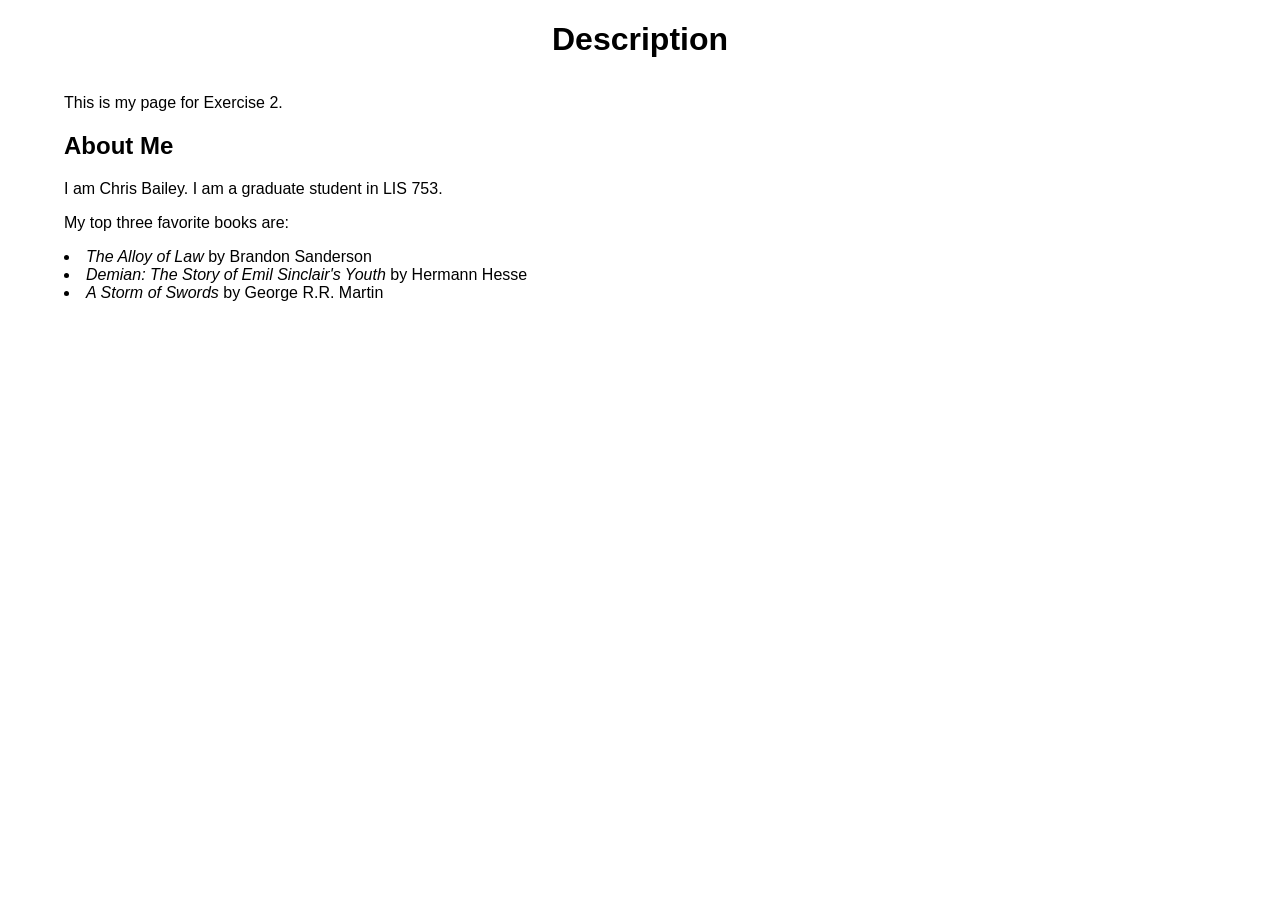
<file: exercise02.html>
<!doctype html>
<html lang="en-US">
  <head>
    <meta charset="utf-8" />
    <title>Exercise 2</title>
    <link rel="stylesheet" href="style.css" />
  </head>
  <body>
    <header>
      <h1>Description</h1>
    </header>
    <p>This is my page for Exercise 2.</p>
      <h2>About Me</h2>
        <p>I am Chris Bailey. I am a graduate student in LIS 753.</p>
      <section>
        <p>My top three favorite books are:</p>
      <li>
        <i>The Alloy of Law</i> by Brandon Sanderson
      </li>
      <li>
        <i>Demian: The Story of Emil Sinclair&apos;s Youth</i> by Hermann Hesse
      </li>
      <li>
        <i>A Storm of Swords</i> by George R.R. Martin
      </li>
    </section>
  </body>
</html>
</file>
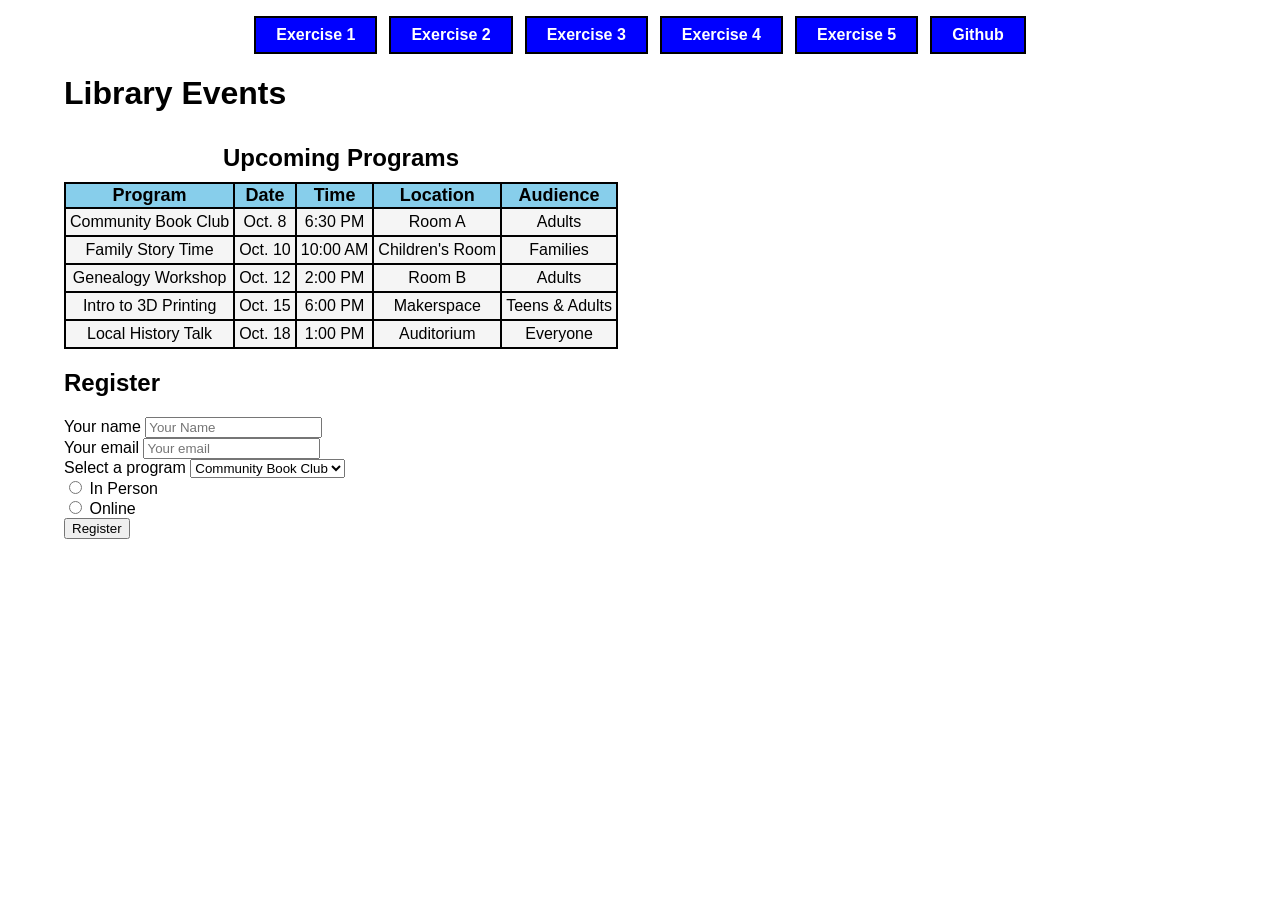
<file: exercise06.html>
<!doctype html>
<html lang="en-US">
  <head>
    <meta charset="utf-8" />
    <title>Exercise 6</title>
    <link rel="stylesheet" href="style.css" />
  </head>
  <body>

      <nav id="main-navigation">
        <ul>
            <li><a alt="Go to Exercise 1" href="index.html">Exercise 1</a></li>
            <li><a alt="Go to Exercise 2" href="exercise02.html">Exercise 2</a></li>
            <li><a alt="Go to Exercise 3" href="exercise03.html">Exercise 3</a></li>
            <li><a alt="Go to Exercise 4" href="exercise04.html">Exercise 4</a></li>
            <li><a alt="Go to Exercise 5" href="exercise05.html">Exercise 5</a></li>
            <li><a alt="Go to Github Repository" href="https://github.com/cbailey326/lis-753-fall-2026">Github</a></li>
        </ul>
    </nav>

    <h1>Library Events</h1>

    <table>
        <caption>Upcoming Programs</caption>
        <thead>
            <tr>
                <th scope="col">Program</th>
                <th scope="col">Date</th>
                <th scope="col">Time</th>
                <th scope="col">Location</th>
                <th scope="col">Audience</th>
            </tr>
        </thead>
        <tbody>
            <tr>
                <td>Community Book Club</td>
                <td>Oct. 8</td>
                <td>6:30 PM</td>
                <td>Room A</td>
                <td>Adults</td>
            </tr>
            <tr>
                <td>Family Story Time</td>
                <td>Oct. 10</td>
                <td>10:00 AM</td>
                <td>Children's Room</td>
                <td>Families</td>
            </tr>
            <tr>
                <td>Genealogy Workshop</td>
                <td>Oct. 12</td>
                <td>2:00 PM</td>
                <td>Room B</td>
                <td>Adults</td>
            </tr>
            <tr>
                <td>Intro to 3D Printing</td>
                <td>Oct. 15</td>
                <td>6:00 PM</td>
                <td>Makerspace</td>
                <td>Teens &amp; Adults</td>
            </tr>
            <tr>
                <td>Local History Talk</td>
                <td>Oct. 18</td>
                <td>1:00 PM</td>
                <td>Auditorium</td>
                <td>Everyone</td>
            </tr>
        </tbody>
    </table>

    <h2>Register</h2>
    <form>
        <div>
            <label for="name">Your name</label>
            <input type="text" name="name" placeholder="Your Name">
        </div>
        <div>
            <label for="email">Your email</label>
            <input type="email" name="email" placeholder="Your email">
        </div>
        <div>
            <label for="program">Select a program</label>
            <select name="program">
                <option name="book-club">Community Book Club</option>
                <option name="story-time">Family Story Time</option>
                <option name="genealogy">Genealogy Workshop</option>
                <option name="3d-printing">Intro to 3D Printing</option>
                <option name="local-history">Local History Talk</option>
            </select>
        </div>
        <div>
            <input type="radio" value="In Person" name="in-person">
            <label for="in-person">In Person</label>
        </div>
        <div>
            <input type="radio" value="Online" name="online">
            <label for="online">Online</label>
        </div>
        <div>
            <input type="submit" value="Register">
        </div>
    </form>
  </body>
</html>
</file>
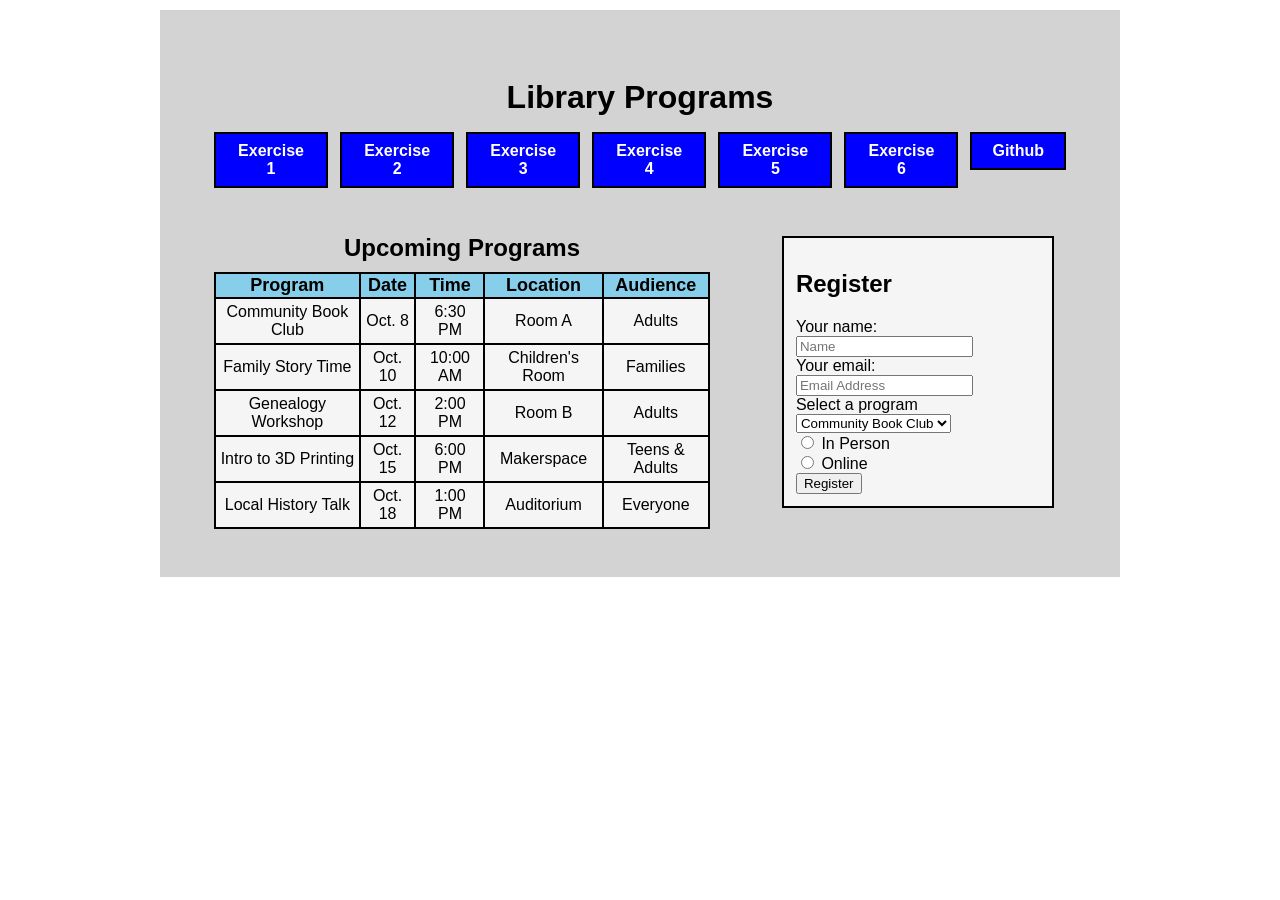
<file: exercise07.html>
<!doctype html>
<html lang="en-US">
  <head>
    <meta charset="utf-8" />
    <title>Exercise 7</title>
    <link rel="stylesheet" href="style.css" />
  </head>
  <body>
    <div class="container">
      <header>
        <h1>Library Programs</h1>
        <nav id="main-navigation">
          <ul>
            <li><a alt="Go to Exercise 1" href="index.html">Exercise 1</a></li>
            <li><a alt="Go to Exercise 2" href="exercise02.html">Exercise 2</a></li>
            <li><a alt="Go to Exercise 3" href="exercise03.html">Exercise 3</a></li>
            <li><a alt="Go to Exercise 4" href="exercise04.html">Exercise 4</a></li>
            <li><a alt="Go to Exercise 5" href="exercise05.html">Exercise 5</a></li>
            <li><a alt="Go to Exercise 6" href="exercise06.html">Exercise 6</a></li>
            <li><a alt="Go to Github Repository" href="https://github.com/cbailey326/lis-753-fall-2026">Github</a></li>
          </ul>
        </nav>    
      </header>
      <main>
      <article class="column">
        <table>
          <caption>Upcoming Programs</caption>
            <thead>
              <tr>
                <th scope="col">Program</th>
                <th scope="col">Date</th>
                <th scope="col">Time</th>
                <th scope="col">Location</th>
                <th scope="col">Audience</th>
              </tr>
            </thead>
            <tbody>
              <tr>
                <td>Community Book Club</td>
                <td>Oct. 8</td>
                <td>6:30 PM</td>
                <td>Room A</td>
                <td>Adults</td>
              </tr>
              <tr>
                <td>Family Story Time</td>
                <td>Oct. 10</td>
                <td>10:00 AM</td>
                <td>Children's Room</td>
                <td>Families</td>
              </tr>
              <tr>
                <td>Genealogy Workshop</td>
                <td>Oct. 12</td>
                <td>2:00 PM</td>
                <td>Room B</td>
                <td>Adults</td>
              </tr>
              <tr>
                <td>Intro to 3D Printing</td>
                <td>Oct. 15</td>
                <td>6:00 PM</td>
                <td>Makerspace</td>
                <td>Teens &amp; Adults</td>
              </tr>
              <tr>
                <td>Local History Talk</td>
                <td>Oct. 18</td>
                <td>1:00 PM</td>
                <td>Auditorium</td>
                <td>Everyone</td>
              </tr>
            </tbody>
          </table>
        </article>
        <aside>
          <h2>Register</h2>
          <form>
            <div>
              <label for="name">Your name:</label>
              <input type="text" name="name" placeholder="Name">
            </div>
            <div>
              <label for="email">Your email:</label>
              <input type="email" name="email" placeholder="Email Address">
            </div>
            <div>
              <label for="program">Select a program</label>
              <select name="program">
                <option name="book-club">Community Book Club</option>
                <option name="story-time">Family Story Time</option>
                <option name="genealogy">Genealogy Workshop</option>
                <option name="3d-printing">Intro to 3D Printing</option>
                <option name="local-history">Local History Talk</option>
              </select>
            </div>
            <div>
              <input type="radio" value="In Person" name="in-person">
              <label for="in-person">In Person</label>
            </div>
            <div>
              <input type="radio" value="Online" name="online">
              <label for="online">Online</label>
            </div>
            <div>
              <input type="submit" value="Register">
            </div>
          </form>
        </aside>
      </main>
    </div>
    
  </body>
</html>
</file>
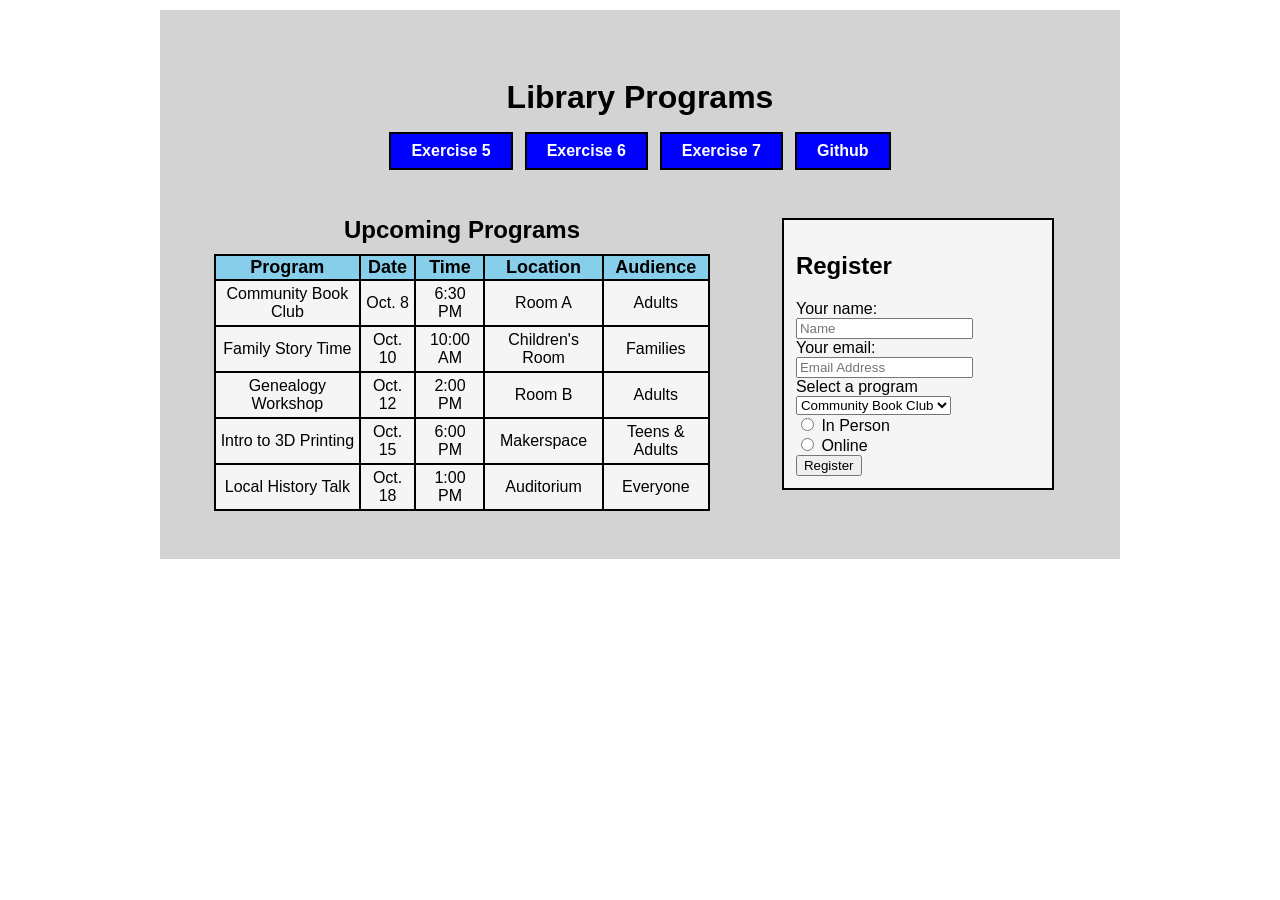
<file: exercise08.html>
<!doctype html>
<html lang="en-US">
  <head>
    <meta charset="utf-8" />
    <meta name="viewport" content="width=device-width, initial-scale=1.0">
    <title>Exercise 8</title>
    <link rel="stylesheet" href="style.css" />
  </head>
  <body>
    <div class="container">
      <header>
        <h1>Library Programs</h1>
        <nav id="main-navigation">
          <ul>
            <li><a alt="Go to Exercise 5" href="exercise05.html">Exercise 5</a></li>
            <li><a alt="Go to Exercise 6" href="exercise06.html">Exercise 6</a></li>
            <li><a alt="Go to Exercise 7" href="exercise07.html">Exercise 7</a></li>
            <li><a alt="Go to Github Repository" href="https://github.com/cbailey326/lis-753-fall-2026">Github</a></li>
          </ul>
        </nav>    
      </header>
      <main>
      <article class="column">
        <table>
          <caption>Upcoming Programs</caption>
            <thead>
              <tr>
                <th scope="col">Program</th>
                <th scope="col">Date</th>
                <th scope="col">Time</th>
                <th scope="col">Location</th>
                <th scope="col">Audience</th>
              </tr>
            </thead>
            <tbody>
              <tr>
                <td>Community Book Club</td>
                <td>Oct. 8</td>
                <td>6:30 PM</td>
                <td>Room A</td>
                <td>Adults</td>
              </tr>
              <tr>
                <td>Family Story Time</td>
                <td>Oct. 10</td>
                <td>10:00 AM</td>
                <td>Children's Room</td>
                <td>Families</td>
              </tr>
              <tr>
                <td>Genealogy Workshop</td>
                <td>Oct. 12</td>
                <td>2:00 PM</td>
                <td>Room B</td>
                <td>Adults</td>
              </tr>
              <tr>
                <td>Intro to 3D Printing</td>
                <td>Oct. 15</td>
                <td>6:00 PM</td>
                <td>Makerspace</td>
                <td>Teens &amp; Adults</td>
              </tr>
              <tr>
                <td>Local History Talk</td>
                <td>Oct. 18</td>
                <td>1:00 PM</td>
                <td>Auditorium</td>
                <td>Everyone</td>
              </tr>
            </tbody>
          </table>
        </article>
        <aside>
          <h2>Register</h2>
          <form>
            <div>
              <label for="name">Your name:</label>
              <input type="text" name="name" placeholder="Name">
            </div>
            <div>
              <label for="email">Your email:</label>
              <input type="email" name="email" placeholder="Email Address">
            </div>
            <div>
              <label for="program">Select a program</label>
              <select name="program">
                <option name="book-club">Community Book Club</option>
                <option name="story-time">Family Story Time</option>
                <option name="genealogy">Genealogy Workshop</option>
                <option name="3d-printing">Intro to 3D Printing</option>
                <option name="local-history">Local History Talk</option>
              </select>
            </div>
            <div>
              <input type="radio" value="In Person" name="in-person">
              <label for="in-person">In Person</label>
            </div>
            <div>
              <input type="radio" value="Online" name="online">
              <label for="online">Online</label>
            </div>
            <div>
              <input type="submit" value="Register">
            </div>
          </form>
        </aside>
      </main>
    </div>
  </body>
</html>
</file>
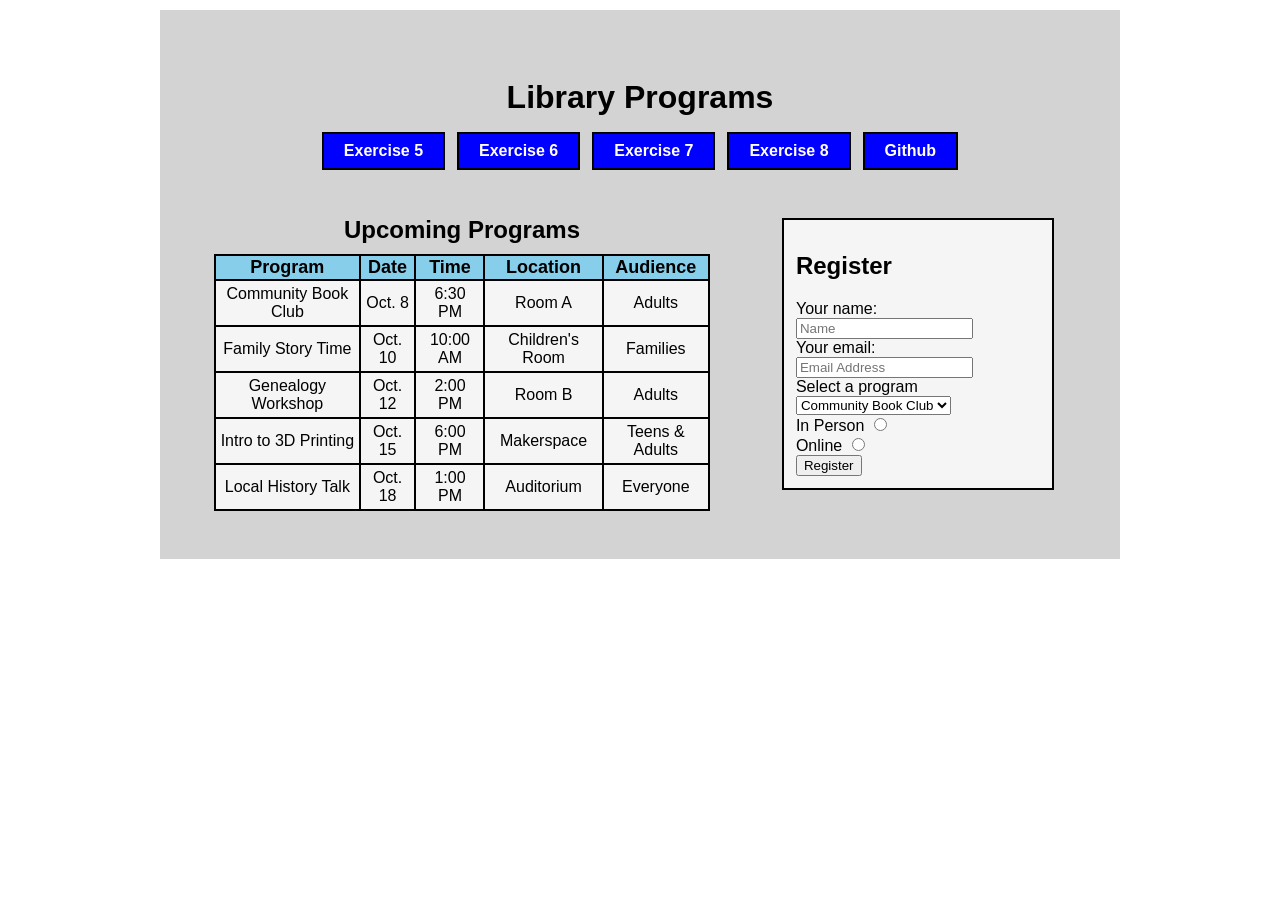
<file: exercise09.html>
<!doctype html>
<html lang="en-US">
  <head>
    <meta charset="utf-8" />
    <meta name="viewport" content="width=device-width, initial-scale=1.0">
    <title>Exercise 9</title>
    <link rel="stylesheet" href="style.css" />
  </head>
  <body>
    <div class="container">
      <header>
        <h1>Library Programs</h1>
        <nav id="main-navigation">
          <ul>
            <li><a alt="Go to Exercise 5" href="exercise05.html">Exercise 5</a></li>
            <li><a alt="Go to Exercise 6" href="exercise06.html">Exercise 6</a></li>
            <li><a alt="Go to Exercise 7" href="exercise07.html">Exercise 7</a></li>
            <li><a alt="Go to Exercise 8" href="exercise08.html">Exercise 8</a></li>
            <li><a alt="Go to Github Repository" href="https://github.com/cbailey326/lis-753-fall-2026">Github</a></li>
          </ul>
        </nav>    
      </header>
      <main>
      <article class="column">
        <table>
          <caption>Upcoming Programs</caption>
            <thead>
              <tr>
                <th scope="col">Program</th>
                <th scope="col">Date</th>
                <th scope="col">Time</th>
                <th scope="col">Location</th>
                <th scope="col">Audience</th>
              </tr>
            </thead>
            <tbody>
              <tr>
                <td>Community Book Club</td>
                <td>Oct. 8</td>
                <td>6:30 PM</td>
                <td>Room A</td>
                <td>Adults</td>
              </tr>
              <tr>
                <td>Family Story Time</td>
                <td>Oct. 10</td>
                <td>10:00 AM</td>
                <td>Children's Room</td>
                <td>Families</td>
              </tr>
              <tr>
                <td>Genealogy Workshop</td>
                <td>Oct. 12</td>
                <td>2:00 PM</td>
                <td>Room B</td>
                <td>Adults</td>
              </tr>
              <tr>
                <td>Intro to 3D Printing</td>
                <td>Oct. 15</td>
                <td>6:00 PM</td>
                <td>Makerspace</td>
                <td>Teens &amp; Adults</td>
              </tr>
              <tr>
                <td>Local History Talk</td>
                <td>Oct. 18</td>
                <td>1:00 PM</td>
                <td>Auditorium</td>
                <td>Everyone</td>
              </tr>
            </tbody>
          </table>
        </article>
        <aside>
          <h2>Register</h2>
          <form>
            <div>
              <label for="name">Your name:</label>
              <input type="text" name="name" id="name" placeholder="Name">
            </div>
            <div>
              <label for="email">Your email:</label>
              <input type="email" name="email" id="email" placeholder="Email Address">
            </div>
            <div>
              <label for="program">Select a program</label>
              <select name="program" id="program">
                <option name="book-club">Community Book Club</option>
                <option name="story-time">Family Story Time</option>
                <option name="genealogy">Genealogy Workshop</option>
                <option name="3d-printing">Intro to 3D Printing</option>
                <option name="local-history">Local History Talk</option>
              </select>
            </div>
            <div>
              <label for="in-person">In Person</label>
              <input type="radio" value="In Person" name="in-person" id="in-person">
            </div>
            <div>
              <label for="online">Online</label>
              <input type="radio" value="Online" name="online" id="online">
            </div>
            <div>
              <input type="submit" value="Register">
            </div>
          </form>
        </aside>
      </main>
    </div>
  </body>
</html>
</file>
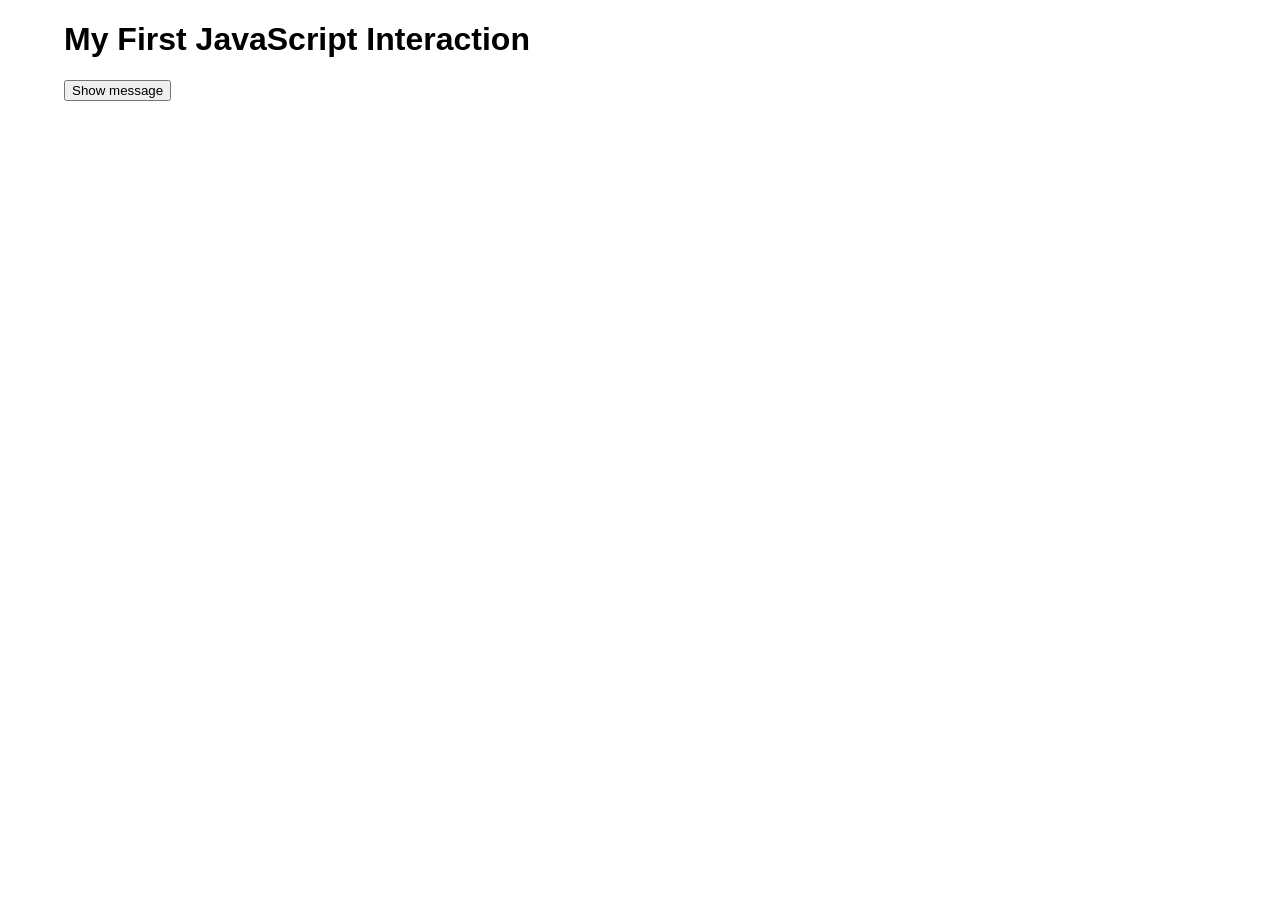
<file: exercise10.html>
<!doctype html>
<html lang="en-US">
  <head>
    <meta charset="utf-8" />
    <meta name="viewport" content="width=device-width, initial-scale=1.0">
    <title>Exercise 10</title>
    <link rel="stylesheet" href="style.css" />
  </head>

  <body>

    <h1>My First JavaScript Interaction</h1>

    <button id="message-button">Show message</button>

    <p id="message" hidden>Hello! You clicked a button</p>

    <script src="./script.js"></script>
  </body>
</html>
</file>
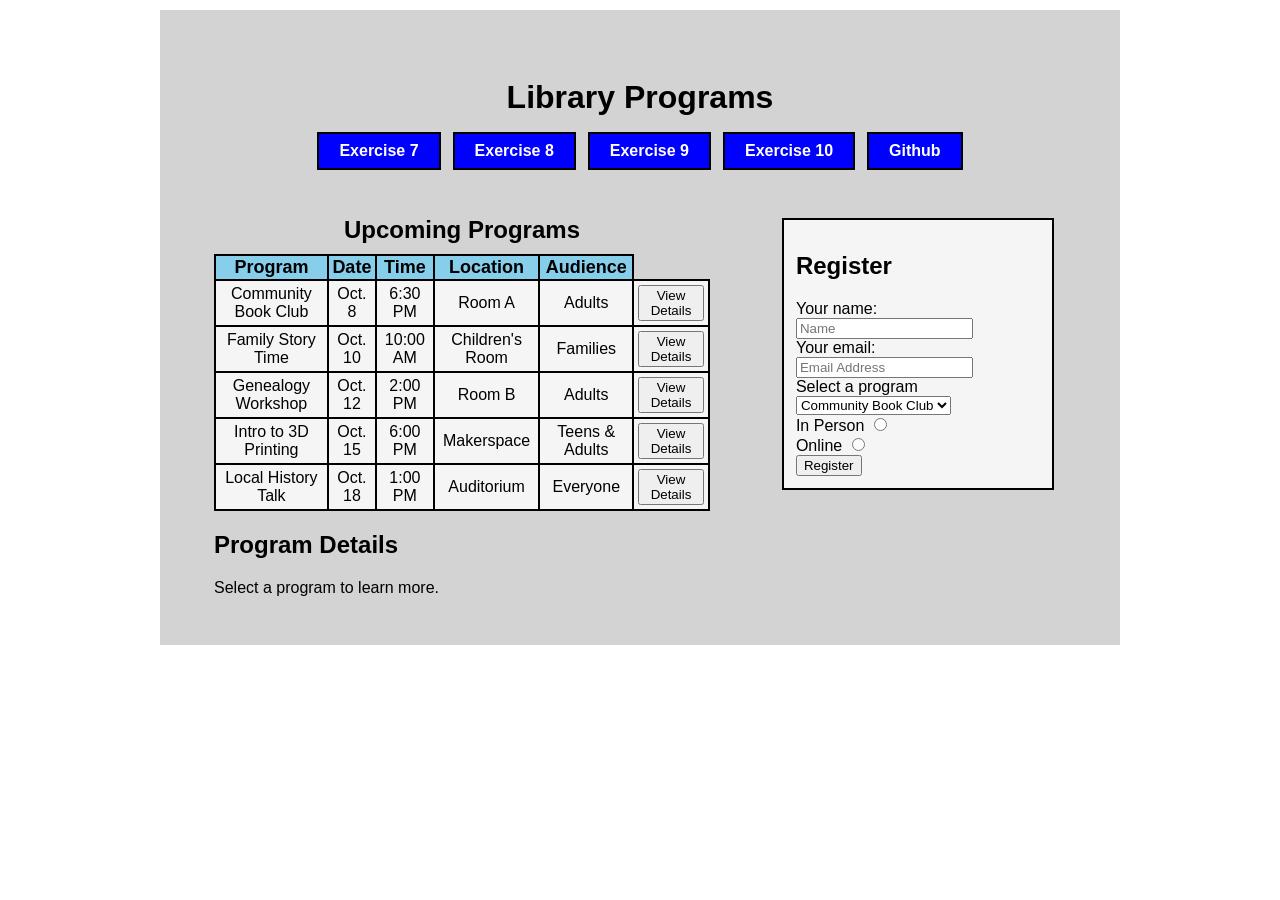
<file: exercise11.html>
<!doctype html>
<html lang="en-US">
  <head>
    <meta charset="utf-8" />
    <meta name="viewport" content="width=device-width, initial-scale=1.0">
    <title>Exercise 11</title>
    <link rel="stylesheet" href="style.css" />
  </head>
  <body>
    <div class="container">
      <header>
        <h1>Library Programs</h1>
        <nav id="main-navigation">
          <ul>
            <li><a alt="Go to Exercise 7" href="exercise07.html">Exercise 7</a></li>
            <li><a alt="Go to Exercise 8" href="exercise08.html">Exercise 8</a></li>
            <li><a alt="Go to Exercise 9" href="exercise09.html">Exercise 9</a></li>
            <li><a alt="Go to Exercise 10" href="exercise10.html">Exercise 10</a></li>
            <li><a alt="Go to Github Repository" href="https://github.com/cbailey326/lis-753-fall-2026">Github</a></li>
          </ul>
        </nav>    
      </header>
      <main>
      <article class="column">
        <table>
          <caption>Upcoming Programs</caption>
            <thead>
              <tr>
                <th scope="col">Program</th>
                <th scope="col">Date</th>
                <th scope="col">Time</th>
                <th scope="col">Location</th>
                <th scope="col">Audience</th>
              </tr>
            </thead>
            <tbody>
              <tr>
                <td>Community Book Club</td>
                <td>Oct. 8</td>
                <td>6:30 PM</td>
                <td>Room A</td>
                <td>Adults</td>
                <td><button type="button" class="details-button" data-target="book-club">View Details</button></td>
              </tr>
              <tr>
                <td>Family Story Time</td>
                <td>Oct. 10</td>
                <td>10:00 AM</td>
                <td>Children's Room</td>
                <td>Families</td>
                <td><button type="button" class="details-button" data-target="storytime">View Details</button></td>
              </tr>
              <tr>
                <td>Genealogy Workshop</td>
                <td>Oct. 12</td>
                <td>2:00 PM</td>
                <td>Room B</td>
                <td>Adults</td>
                <td><button type="button" class="details-button" data-target="genealogy">View Details</button></td>
              </tr>
              <tr>
                <td>Intro to 3D Printing</td>
                <td>Oct. 15</td>
                <td>6:00 PM</td>
                <td>Makerspace</td>
                <td>Teens &amp; Adults</td>
                <td><button type="button" class="details-button" data-target="3d-printing">View Details</button></td>
              </tr>
              <tr>
                <td>Local History Talk</td>
                <td>Oct. 18</td>
                <td>1:00 PM</td>
                <td>Auditorium</td>
                <td>Everyone</td>
                <td><button type="button" class="details-button" data-target="local-history">View Details</button></td>
              </tr>
            </tbody>
          </table>
        <div class="about">
          <h2>Program Details</h2>
          <a>Select a program to learn more.</a>
          <div id="book-club" class="program-details" hidden>
            <h3>Book Club Details</h3>
            <p>Join a group to discuss current popular books.</p>
          </div>
          <div id="storytime" class="program-details" hidden>
            <h3>Family Story Time Details</h3>
            <p>Our latest weekly story time enjoy by our community's youngest patrons.</p>
          </div>
          <div id="genealogy" class="program-details" hidden>
            <h3>Genealogy Workshop Details</h3>
            <p>Learn how to research family trees in our workshop.</p>
          </div>
          <div id="3d-printing" class="program-details" hidden>
            <h3>Intro to 3D Printing Details</h3>
            <p>Learn the basics of how to use a 3D printing program.</p>
          </div>
          <div id="local-history" class="program-details" hidden>
            <h3>Local History Talk Details</h3>
            <p>Learn the community's history as presented by our town historian.</p>
          </div>
        </div>
        </article>
        <aside>
          <h2>Register</h2>
          <form>
            <div>
              <label for="name">Your name:</label>
              <input type="text" name="name" id="name" placeholder="Name">
            </div>
            <div>
              <label for="email">Your email:</label>
              <input type="email" name="email" id="email" placeholder="Email Address">
            </div>
            <div>
              <label for="program">Select a program</label>
              <select name="program" id="program">
                <option name="book-club">Community Book Club</option>
                <option name="story-time">Family Story Time</option>
                <option name="genealogy">Genealogy Workshop</option>
                <option name="3d-printing">Intro to 3D Printing</option>
                <option name="local-history">Local History Talk</option>
              </select>
            </div>
            <div>
              <label for="in-person">In Person</label>
              <input type="radio" value="In Person" name="in-person" id="in-person">
            </div>
            <div>
              <label for="online">Online</label>
              <input type="radio" value="Online" name="online" id="online">
            </div>
            <div>
              <input type="submit" value="Register">
            </div>
          </form>
        </aside>
      </main>
    </div>
    <script src="./script-exer11.js"></script>
  </body>
</html>
</file>
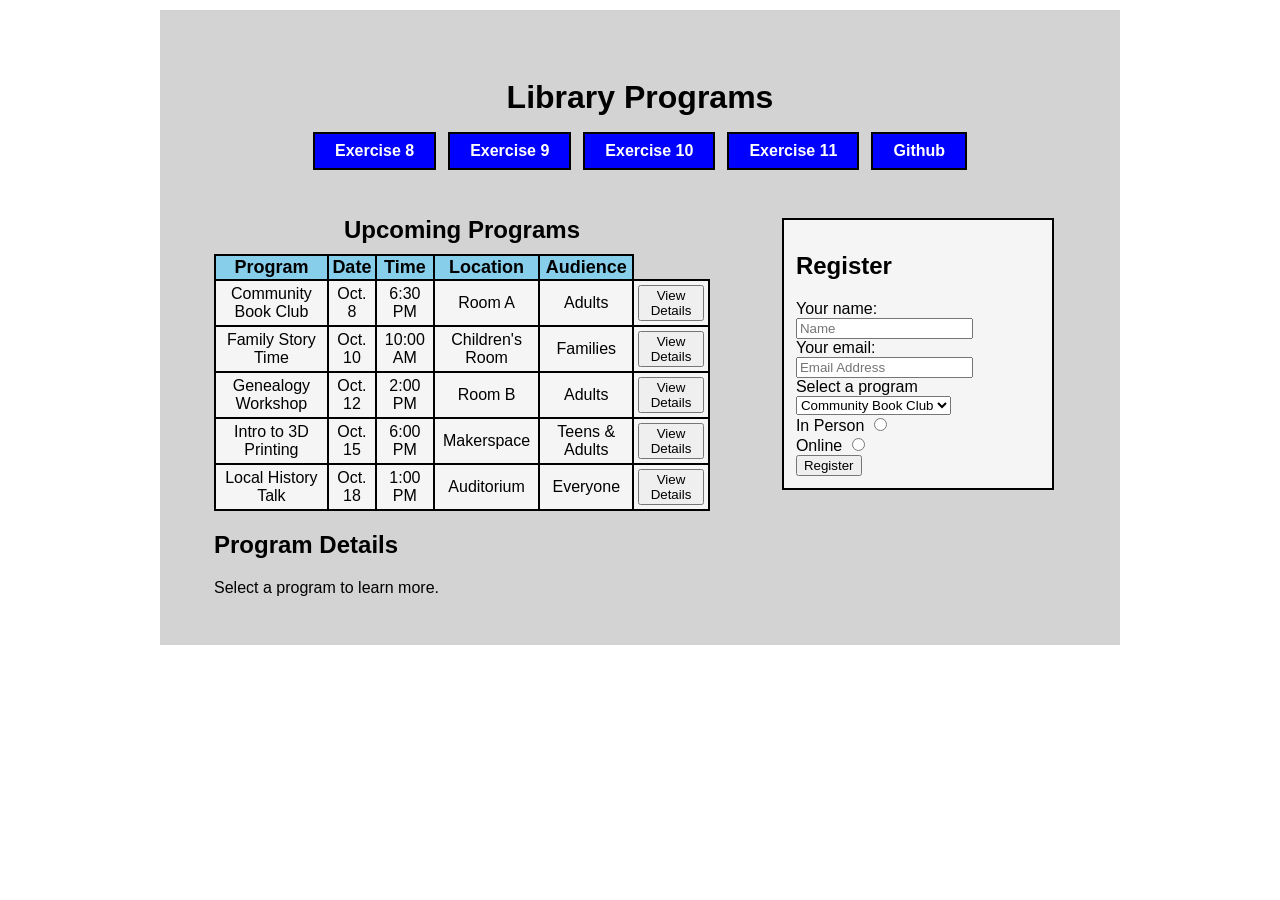
<file: exercise12.html>
<!doctype html>
<html lang="en-US">
  <head>
    <meta charset="utf-8" />
    <meta name="viewport" content="width=device-width, initial-scale=1.0">
    <title>Exercise 12</title>
    <link rel="stylesheet" href="style.css" />
  </head>
  <body>
    <div class="container">
      <header>
        <h1>Library Programs</h1>
        <nav id="main-navigation">
          <ul>
            <li><a alt="Go to Exercise 8" href="exercise08.html">Exercise 8</a></li>
            <li><a alt="Go to Exercise 9" href="exercise09.html">Exercise 9</a></li>
            <li><a alt="Go to Exercise 10" href="exercise10.html">Exercise 10</a></li>
            <li><a alt="Go to Exercise 11" href="exercise11.html">Exercise 11</a></li>
            <li><a alt="Go to Github Repository" href="https://github.com/cbailey326/lis-753-fall-2026">Github</a></li>
          </ul>
        </nav>    
      </header>
      <div hidden id="confirm-message"></div>
      <main>
      <article class="column">
        <table>
          <caption>Upcoming Programs</caption>
            <thead>
              <tr>
                <th scope="col">Program</th>
                <th scope="col">Date</th>
                <th scope="col">Time</th>
                <th scope="col">Location</th>
                <th scope="col">Audience</th>
              </tr>
            </thead>
            <tbody>
              <tr>
                <td>Community Book Club</td>
                <td>Oct. 8</td>
                <td>6:30 PM</td>
                <td>Room A</td>
                <td>Adults</td>
                <td><button type="button" class="details-button" data-target="book-club">View Details</button></td>
              </tr>
              <tr>
                <td>Family Story Time</td>
                <td>Oct. 10</td>
                <td>10:00 AM</td>
                <td>Children's Room</td>
                <td>Families</td>
                <td><button type="button" class="details-button" data-target="storytime">View Details</button></td>
              </tr>
              <tr>
                <td>Genealogy Workshop</td>
                <td>Oct. 12</td>
                <td>2:00 PM</td>
                <td>Room B</td>
                <td>Adults</td>
                <td><button type="button" class="details-button" data-target="genealogy">View Details</button></td>
              </tr>
              <tr>
                <td>Intro to 3D Printing</td>
                <td>Oct. 15</td>
                <td>6:00 PM</td>
                <td>Makerspace</td>
                <td>Teens &amp; Adults</td>
                <td><button type="button" class="details-button" data-target="3d-printing">View Details</button></td>
              </tr>
              <tr>
                <td>Local History Talk</td>
                <td>Oct. 18</td>
                <td>1:00 PM</td>
                <td>Auditorium</td>
                <td>Everyone</td>
                <td><button type="button" class="details-button" data-target="local-history">View Details</button></td>
              </tr>
            </tbody>
          </table>
        <div class="about">
          <h2>Program Details</h2>
          <a>Select a program to learn more.</a>
          <div id="book-club" class="program-details" hidden>
            <h3>Book Club Details</h3>
            <p>Join a group to discuss current popular books.</p>
          </div>
          <div id="storytime" class="program-details" hidden>
            <h3>Family Story Time Details</h3>
            <p>Our latest weekly story time enjoy by our community's youngest patrons.</p>
          </div>
          <div id="genealogy" class="program-details" hidden>
            <h3>Genealogy Workshop Details</h3>
            <p>Learn how to research family trees in our workshop.</p>
          </div>
          <div id="3d-printing" class="program-details" hidden>
            <h3>Intro to 3D Printing Details</h3>
            <p>Learn the basics of how to use a 3D printing program.</p>
          </div>
          <div id="local-history" class="program-details" hidden>
            <h3>Local History Talk Details</h3>
            <p>Learn the community's history as presented by our town historian.</p>
          </div>
        </div>
        </article>
        <aside>
          <h2>Register</h2>
          <form id="regis-form">
            <div>
              <label for="name">Your name:</label>
              <input type="text" name="name" id="regis-name" placeholder="Name" required>
            </div>
            <div>
              <label for="email">Your email:</label>
              <input type="email" name="email" id="email" placeholder="Email Address">
            </div>
            <div>
              <label for="program">Select a program</label>
              <select name="program" id="regis-program" required>
                <option name="book-club">Community Book Club</option>
                <option name="story-time">Family Story Time</option>
                <option name="genealogy">Genealogy Workshop</option>
                <option name="3d-printing">Intro to 3D Printing</option>
                <option name="local-history">Local History Talk</option>
              </select>
            </div>
            <div>
              <label for="in-person">In Person</label>
              <input type="radio" value="In Person" name="in-person" id="in-person">
            </div>
            <div>
              <label for="online">Online</label>
              <input type="radio" value="Online" name="online" id="online">
            </div>
            <div>
              <input type="submit" value="Register">
            </div>
          </form>
        </aside>
      </main>
    </div>
    <script src="./script-exer12.js"></script>
  </body>
</html>
</file>
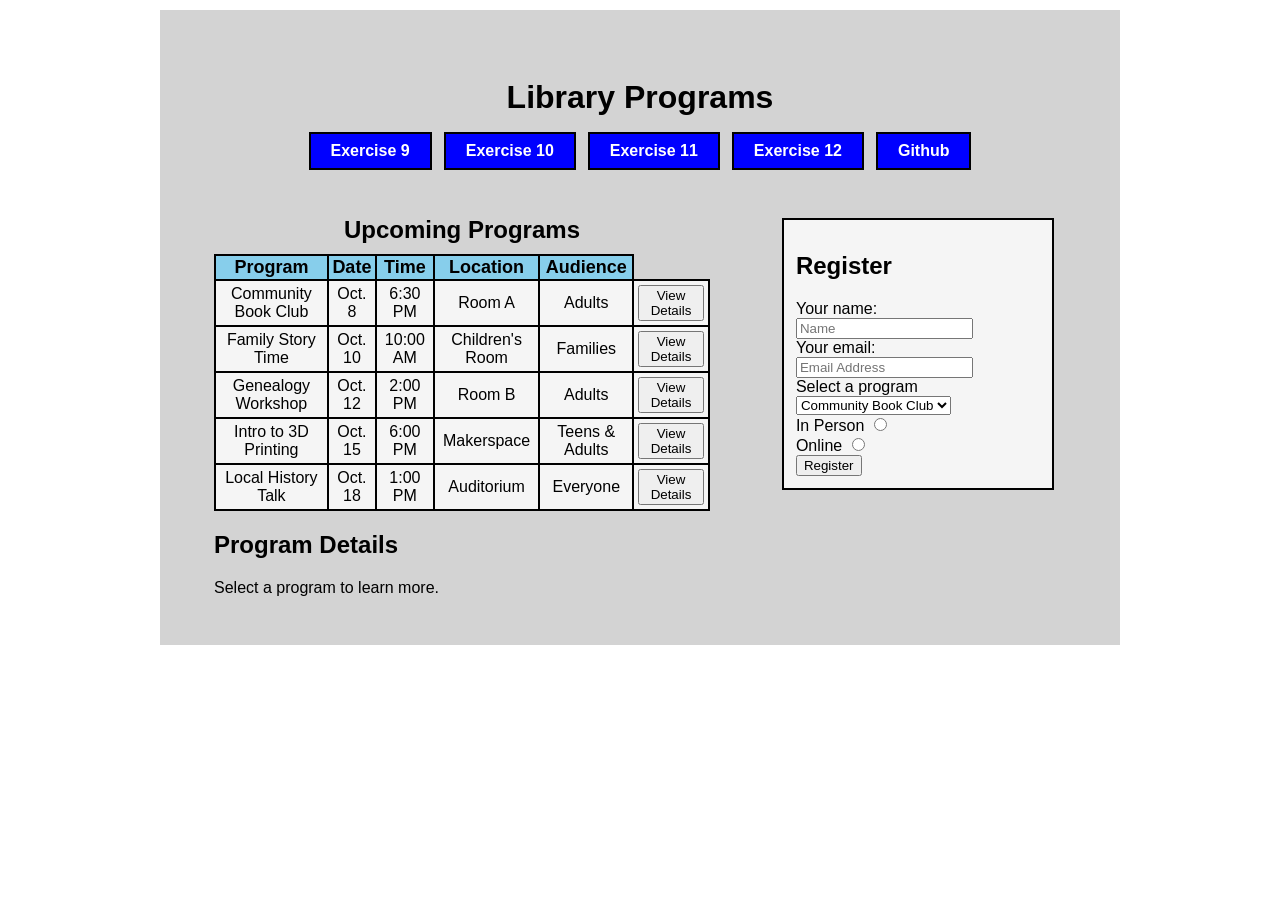
<file: exercise13.html>
<!doctype html>
<html lang="en-US">
  <head>
    <meta charset="utf-8" />
    <meta name="viewport" content="width=device-width, initial-scale=1.0">
    <title>Exercise 13</title>
    <link rel="stylesheet" href="style.css" />
  </head>
  <body>
    <div class="container">
      <header>
        <h1>Library Programs</h1>
        <nav id="main-navigation">
          <ul>
            <li><a alt="Go to Exercise 9" href="exercise09.html">Exercise 9</a></li>
            <li><a alt="Go to Exercise 10" href="exercise10.html">Exercise 10</a></li>
            <li><a alt="Go to Exercise 11" href="exercise11.html">Exercise 11</a></li>
            <li><a alt="Go to Exercise 12" href="exercise12.html">Exercise 12</a></li>
            <li><a alt="Go to Github Repository" href="https://github.com/cbailey326/lis-753-fall-2026">Github</a></li>
          </ul>
        </nav>    
      </header>
      <div hidden id="confirm-message"></div>
      <main>
      <article class="column">
        <table>
          <caption>Upcoming Programs</caption>
            <thead>
              <tr>
                <th scope="col">Program</th>
                <th scope="col">Date</th>
                <th scope="col">Time</th>
                <th scope="col">Location</th>
                <th scope="col">Audience</th>
              </tr>
            </thead>
            <tbody>
              <tr>
                <td>Community Book Club</td>
                <td>Oct. 8</td>
                <td>6:30 PM</td>
                <td>Room A</td>
                <td>Adults</td>
                <td><button type="button" class="details-button" data-target="book-club">View Details</button></td>
              </tr>
              <tr>
                <td>Family Story Time</td>
                <td>Oct. 10</td>
                <td>10:00 AM</td>
                <td>Children's Room</td>
                <td>Families</td>
                <td><button type="button" class="details-button" data-target="storytime">View Details</button></td>
              </tr>
              <tr>
                <td>Genealogy Workshop</td>
                <td>Oct. 12</td>
                <td>2:00 PM</td>
                <td>Room B</td>
                <td>Adults</td>
                <td><button type="button" class="details-button" data-target="genealogy">View Details</button></td>
              </tr>
              <tr>
                <td>Intro to 3D Printing</td>
                <td>Oct. 15</td>
                <td>6:00 PM</td>
                <td>Makerspace</td>
                <td>Teens &amp; Adults</td>
                <td><button type="button" class="details-button" data-target="3d-printing">View Details</button></td>
              </tr>
              <tr>
                <td>Local History Talk</td>
                <td>Oct. 18</td>
                <td>1:00 PM</td>
                <td>Auditorium</td>
                <td>Everyone</td>
                <td><button type="button" class="details-button" data-target="local-history">View Details</button></td>
              </tr>
            </tbody>
          </table>
        <div class="about">
          <h2>Program Details</h2>
          <a id="info-text">Select a program to learn more.</a>
          <div id="book-club" class="program-details" hidden>
            <h3>Book Club Details</h3>
            <p>Join a group to discuss current popular books.</p>
          </div>
          <div id="storytime" class="program-details" hidden>
            <h3>Family Story Time Details</h3>
            <p>Our latest weekly story time enjoy by our community's youngest patrons.</p>
          </div>
          <div id="genealogy" class="program-details" hidden>
            <h3>Genealogy Workshop Details</h3>
            <p>Learn how to research family trees in our workshop.</p>
          </div>
          <div id="3d-printing" class="program-details" hidden>
            <h3>Intro to 3D Printing Details</h3>
            <p>Learn the basics of how to use a 3D printing program.</p>
          </div>
          <div id="local-history" class="program-details" hidden>
            <h3>Local History Talk Details</h3>
            <p>Learn the community's history as presented by our town historian.</p>
          </div>
        </div>
        </article>
        <aside>
          <h2>Register</h2>
          <form id="regis-form">
            <div>
              <label for="name">Your name:</label>
              <input type="text" name="name" id="regis-name" placeholder="Name" required>
            </div>
            <div>
              <label for="email">Your email:</label>
              <input type="email" name="email" id="email" placeholder="Email Address">
            </div>
            <div>
              <label for="program">Select a program</label>
              <select name="program" id="regis-program" required>
                <option name="book-club">Community Book Club</option>
                <option name="story-time">Family Story Time</option>
                <option name="genealogy">Genealogy Workshop</option>
                <option name="3d-printing">Intro to 3D Printing</option>
                <option name="local-history">Local History Talk</option>
              </select>
            </div>
            <div>
              <label for="in-person">In Person</label>
              <input type="radio" value="In Person" name="in-person" id="in-person">
            </div>
            <div>
              <label for="online">Online</label>
              <input type="radio" value="Online" name="online" id="online">
            </div>
            <div>
              <input type="submit" value="Register">
            </div>
          </form>
        </aside>
      </main>
    </div>
    <script src="./script-exer12.js"></script>
  </body>
</html>
</file>
<file: style.css>
* {
  box-sizing: border-box; 
  font-family: "Open Sans", sans-serif;
}

body {
  background: white;
  margin: 10px auto;
  width: 90%;
}

header h1 {
  margin-bottom: 0;
  text-align: center;
}

header {
  margin-bottom: 36px;
}

table {
  border-collapse: collapse;
}

th {
  border: 2px solid black;
  background-color: skyblue;
  font-size: 18px;
}

td {
  border: 2px solid black;
  justify-content: center;
  text-align: center;
  background-color: whitesmoke;
  padding: 4px;
}

td:hover {
  background-color: white;
}

caption {
  font-size: 24px;
  font-weight: bolder;
  padding: 10px;
}

aside {
  border: 2px solid black;
  background-color: whitesmoke;
  width: 60%;
  height: 80%;
  padding: 12px;
  margin: 12px;
}

.container {
  background: lightgrey;
  padding: 12px;
  margin: 0 auto;
  max-width: 98%;
}

#main-navigation ul {
  display: flex;
  flex-direction: column;
  gap: 8px;
  list-style: none;
  margin-bottom: 0px;
  padding: 0;
}

#main-navigation ul li a {
  padding: 8px 20px;
  background-color: blue;
  color: white;
  font-weight: bold;
  text-decoration: none;
  display: block;
  text-align: center;
  border: 2px solid black;
}

#main-navigation ul li a:hover {
  background-color:dodgerblue ;
}

/* mobile */
@media all and (min-width: 375px) {
  
}

@media all and (max-width: 517px) {

  th {
    border: 1px solid black;
    background-color: skyblue;
    font-size: 14px;
    padding: 1px;
  }

  td {
    border: 1px solid black;
    font-size: 14px;
    padding: 1px;
  }
  
}

/* tablet */
@media all and (min-width: 768px) {

  #main-navigation ul {
    flex-direction: row;
    gap: 12px;
    justify-content: center;
  }
  
}

/* desktop */
@media all and (min-width: 1200px) {

  main {
    display: flex;
    column-gap: 60px;
    justify-content: space-around;
  }

  main article {
    width: calc(100% - 280px - 60px);
  }

  main article table {
    width: 100%;
  }

  main aside {
    width: 280px;
  }

  .container {
    width: 960px;
    padding: 48px 54px;
  }

  #main-navigation ul {
    flex-direction: row;
    gap: 12px;
    justify-content: center;
  }
  
}

#confirm-message {
  border: 1px solid black;
  background-color: white;
  padding: 20px 40px;
  animation: fade-in 1.2s ease-out;
}

@keyframes fade-in {
    from {
      opacity: 0;
    }
    to {
      opacity: 1;
    }
}

.program-details {
  border: 1px solid black;
  background-color: white;
  padding: 12px;
  animation: fade-in 1.2s ease-out;
  margin: 12px;
}
</file>
